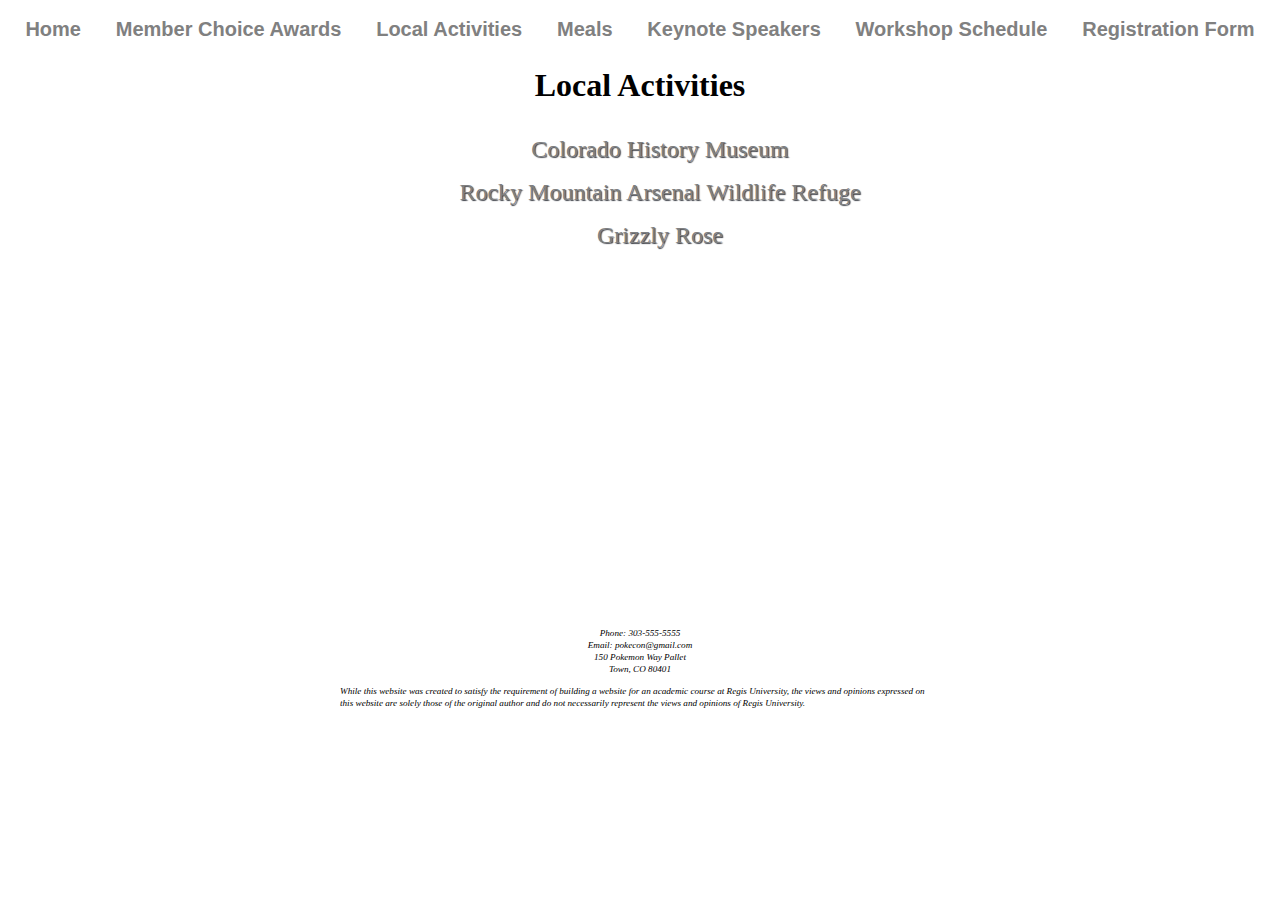
<file: activities.html>
<!DOCTYPE html>
<!-- Name: Jeremiah Torbit
     Assignment: CS336 Assignment #5a
     Created 02/02/25
     Description: Activities -->
<html lang="en">
<head>
   <meta name="viewport" content="width=device-width, initial-scale=1"/>
   <meta name="keywords" content="Pokemon, Pokemon Conference, Pokemon Types, Pokemon Legendary">
   <meta name="description" content="Conference to learn about the world of pokemon through the different types and ">
   <meta name="author" content="Jeremiah Torbit">
   <meta name="robots" content="follow">
   <link rel="stylesheet" href="./assets/css/webdefault.css">
   <meta charset="UTF-8">
   <title>Local Acvtivities</title>
</head>
<body>
   <header class="header" id="main-header">
      <nav id="navigation">
         <a href="index.html">Home</a>
         <a href="awards.html">Member Choice Awards</a>
         <a href="activities.html">Local Activities</a>
         <a href="meals.html">Meals</a>
         <a href="keynote.html">Keynote Speakers</a>
         <a href="workshopschedule.html">Workshop Schedule</a>
         <a href="registration.html">Registration Form</a>
      </nav>
   </header>
   <main>
      <h1>Local Activities</h1>
      <section id="activities-sect">
         <ul id="act-list">
            <li class="act-item">
               <a href="https://www.historycolorado.org/history-colorado-center">Colorado History Museum</a>
            </li>
            <li class="act-item">
               <a href="https://www.fws.gov/refuge/rocky-mountain-arsenal">Rocky Mountain Arsenal Wildlife Refuge</a>
            </li>
            <li class="act-item">
               <a href="https://grizzlyrose.com/">Grizzly Rose</a>
            </li>
         </ul>
      </section>
      <section id="act-video-sect">
         <iframe width="560" height="315" src="https://www.youtube.com/embed/_ukLp5ylw_c?si=tdJ8wwGAqO3exHxI" title="YouTube video player" frameborder="0" allow="accelerometer; autoplay; clipboard-write; encrypted-media; gyroscope; picture-in-picture; web-share" referrerpolicy="strict-origin-when-cross-origin" allowfullscreen></iframe>
      </section>

   </main>
   <footer>
      <address>
         <small>
            Phone: 303-555-5555<br>Email: pokecon@gmail.com<br>150 Pokemon Way Pallet<br>Town, CO 80401
         </small>
      </address>
      <p id="regis">
         <small>
            While this website was created to satisfy the requirement of
            building a website for an academic course at Regis University, the
            views and opinions expressed on this website are solely those of
            the original author and do not necessarily represent the views and
            opinions of Regis University.
         </small>
      </p>
   </footer>
   <script src="https://code.jquery.com/jquery-3.7.1.min.js"></script>
   <script src="./assets/js/logic.js"></script>
</body>
</html>
</file>
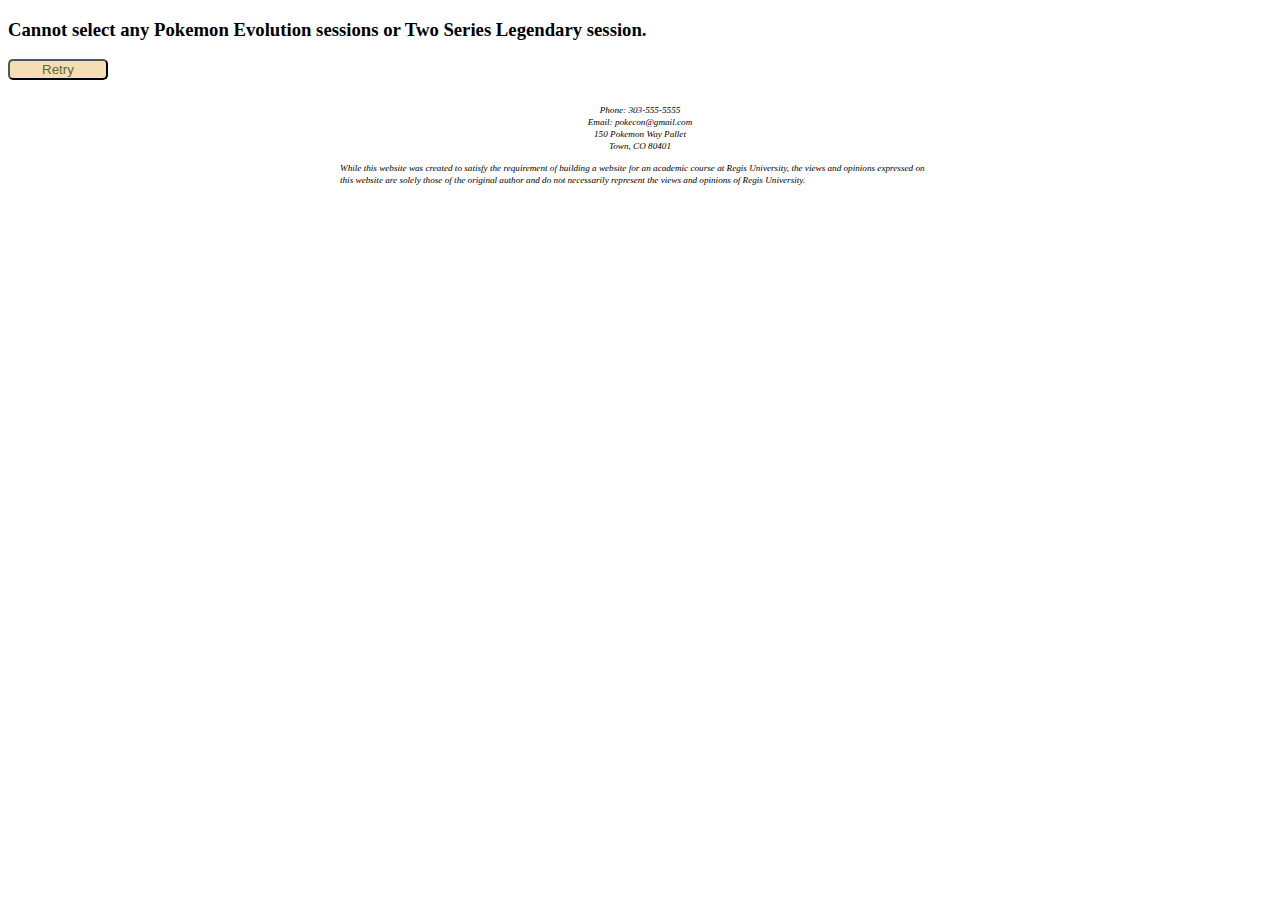
<file: herror.html>
<!DOCTYPE html>
<!-- Name: Jeremiah Torbit
     Assignment: CS336 Assignment #5a
     Created 02/02/25
     Description: Workshop H Error Screen -->
<html lang="en">
  <head>
    <meta name="viewport" content="width=device-width, initial-scale=1" />
    <meta name="author" content="Jeremiah Torbit" />
    <meta name="robots" content="nofollow" />
    <script src="./assets/js/logic.js"></script>
    <link rel="stylesheet" href="./assets/css/webdefault.css" />
    <meta charset="UTF-8" />
    <title>Legendary Pokémon Session Error</title>
  </head>
  <body>
    <main>
        <div class="errorWin">
            <h3>Cannot select any Pokemon Evolution sessions or Two Series Legendary session.</h3>
            <div class="retry">
                <input class="retrybtn" type="button" value="Retry" onclick="closeWin()">
            </div>
        </div>
    </main>
    <footer>
      <address>
        <small>
          Phone: 303-555-5555<br />Email: pokecon@gmail.com<br />150 Pokemon Way
          Pallet<br />Town, CO 80401
        </small>
      </address>
      <p id="regis">
        <small>
          While this website was created to satisfy the requirement of building
          a website for an academic course at Regis University, the views and
          opinions expressed on this website are solely those of the original
          author and do not necessarily represent the views and opinions of
          Regis University.
        </small>
      </p>
    </footer>
  </body>
</html>
</file>
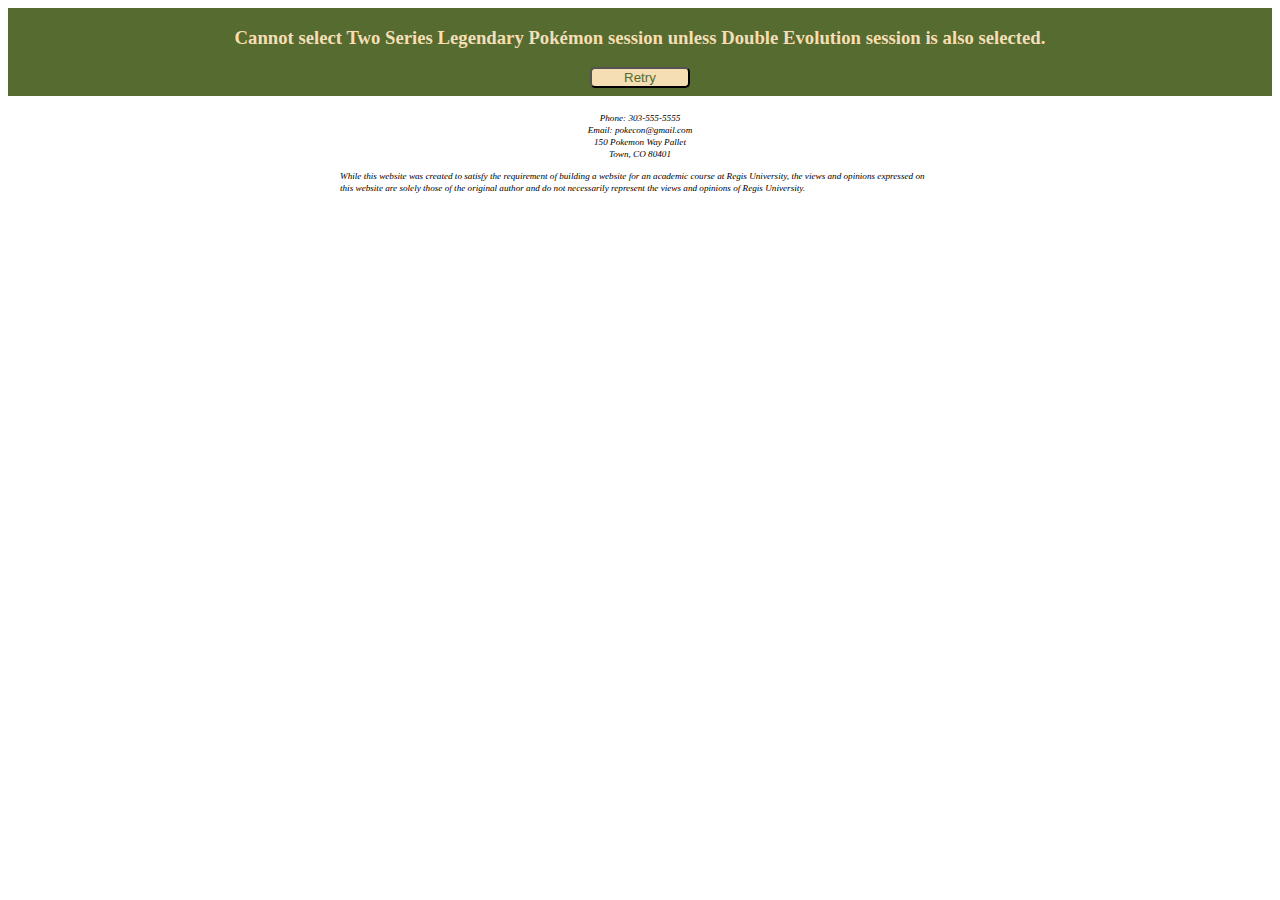
<file: regerror.html>
<!DOCTYPE html>
<!-- Name: Jeremiah Torbit
     Assignment: CS336 Assignment #4
     Created 02/02/25
     Description: Workshop B Error Sccreen -->
<html lang="en">
  <head>
    <meta name="viewport" content="width=device-width, initial-scale=1" />
    <meta name="author" content="Jeremiah Torbit" />
    <meta name="robots" content="nofollow" />
    <link rel="stylesheet" href="./assets/css/webdefault.css" />
    <meta charset="UTF-8" />
    <title>Session Error</title>
  </head>
  <body>
    <main>
        <div class="error-win">
            <div class="retry">
                <input class="retrybtn" type="button" value="Retry" onclick="closeWin()">
            </div>
        </div>
    </main>
    <footer>
      <address>
        <small>
          Phone: 303-555-5555<br />Email: pokecon@gmail.com<br />150 Pokemon Way
          Pallet<br />Town, CO 80401
        </small>
      </address>
      <p id="regis">
        <small>
          While this website was created to satisfy the requirement of building
          a website for an academic course at Regis University, the views and
          opinions expressed on this website are solely those of the original
          author and do not necessarily represent the views and opinions of
          Regis University.
        </small>
      </p>
    </footer>
    <script src="https://code.jquery.com/jquery-3.7.1.min.js"></script>
    <script src="./assets/js/logic.js"></script>
  </body>
</html>
</file>
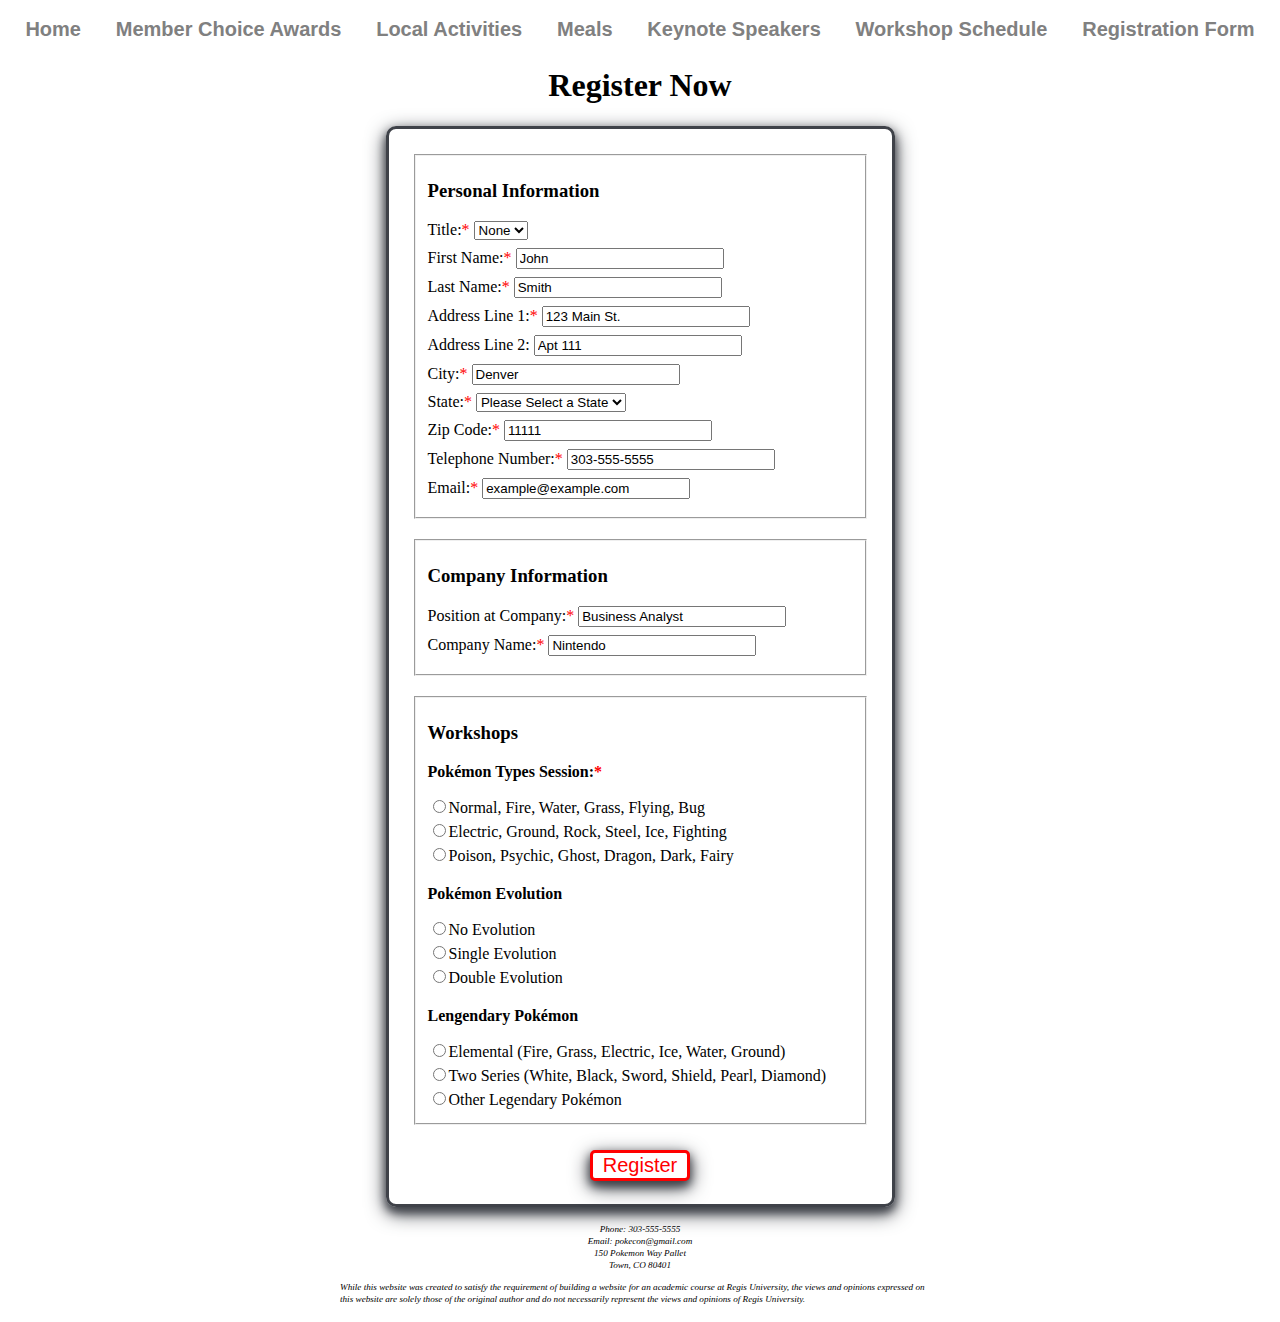
<file: registration.html>
<!DOCTYPE html>
<!-- Name: Jeremiah Torbit
     Assignment: CS336 Assignment #5a
     Created 02/02/25
     Description: Registration -->
<html lang="en">
<head>
   <meta name="viewport" content="width=device-width, initial-scale=1"/>
   <meta name="keywords" content="Pokemon, Pokemon Conference, Pokemon Types, Pokemon Legendary">
   <meta name="description" content="Conference to learn about the world of pokemon through the different types and ">
   <meta name="author" content="Jeremiah Torbit">
   <meta name="robots" content="follow">
   <link rel="stylesheet" href="./assets/css/webdefault.css">
   <meta charset="UTF-8">
   <title>Registration Form</title>
</head>
<body>
   <header class="header" id="main-header">
      <nav id="navigation">
         <a href="index.html">Home</a>
         <a href="awards.html">Member Choice Awards</a>
         <a href="activities.html">Local Activities</a>
         <a href="meals.html">Meals</a>
         <a href="keynote.html">Keynote Speakers</a>
         <a href="workshopschedule.html">Workshop Schedule</a>
         <a href="registration.html">Registration Form</a>
      </nav>
   </header>
   <main>
      <h1>Register Now</h1>
      <section id="reg-form">
         <form action="thankyou.html" method="GET" id="registration-form">
            <fieldset id="form-personal">
               <h3>Personal Information</h3>
               <label for="per-title">Title:<span class="req">*</span></label>
               <select name="per-title" id="per-title">
                  <option value="none">None</option>
                  <option value="mr">Mr.</option>
                  <option value="ms">Ms.</option>
                  <option value="mrs">Mrs.</option>
               </select><br>
               <label for="first-name">First Name:<span class="req">*</span> </label>
               <input type="text" id="first-name" required placeholder="First name" value="John" title="First name required" autocomplete="on" maxlength="30" pattern="[a-zA-Z]+"><br>
               <label for="last-name">Last Name:<span class="req">*</span> </label>
               <input type="text" id="last-name" required placeholder="Last name" value="Smith" title="Last name required" autocomplete="on" maxlength="30" pattern="[a-zA-Z]+"><br>
               <label for="address-line-1">Address Line 1:<span class="req">*</span> </label>
               <input type="text" id="address-line-1" required placeholder="ex: 123 Main St." value="123 Main St." title="Address line required" autocomplete="on" maxlength="30" pattern="[a-zA-Z0-9\ \#]+"><br>
               <label for="address-line-2">Address Line 2: </label>
               <input type="text" id="address-line-2" placeholder="ex: Apt 123" value="Apt 111" title="Apt or Suite #" autocomplete="on" maxlength="30" pattern="[a-zA-Z0-9\ \#]+"><br>
               <label for="city">City:<span class="req">*</span> </label>
               <input type="text" id="city" required placeholder="ex: Denver" value="Denver" title="City required" autocomplete="on" maxlength="30" pattern="[a-zA-Z]+"><br>
               <label for="state">State:<span class="req">*</span> </label>
               <select id="state">
                  <option value="null">Please Select a State</option>
                  <option value="AL">Alabama</option>
                  <option value="AK">Alaska</option>
                  <option value="AZ">Arizona</option>
                  <option value="AR">Arkansas</option>
                  <option value="CA">California</option>
                  <option value="CO">Colorado</option>
                  <option value="CT">Connecticut</option>
                  <option value="DE">Delaware</option>
                  <option value="DC">District Of Columbia</option>
                  <option value="FL">Florida</option>
                  <option value="GA">Georgia</option>
                  <option value="HI">Hawaii</option>
                  <option value="ID">Idaho</option>
                  <option value="IL">Illinois</option>
                  <option value="IN">Indiana</option>
                  <option value="IA">Iowa</option>
                  <option value="KS">Kansas</option>
                  <option value="KY">Kentucky</option>
                  <option value="LA">Louisiana</option>
                  <option value="ME">Maine</option>
                  <option value="MD">Maryland</option>
                  <option value="MA">Massachusetts</option>
                  <option value="MI">Michigan</option>
                  <option value="MN">Minnesota</option>
                  <option value="MS">Mississippi</option>
                  <option value="MO">Missouri</option>
                  <option value="MT">Montana</option>
                  <option value="NE">Nebraska</option>
                  <option value="NV">Nevada</option>
                  <option value="NH">New Hampshire</option>
                  <option value="NJ">New Jersey</option>
                  <option value="NM">New Mexico</option>
                  <option value="NY">New York</option>
                  <option value="NC">North Carolina</option>
                  <option value="ND">North Dakota</option>
                  <option value="OH">Ohio</option>
                  <option value="OK">Oklahoma</option>
                  <option value="OR">Oregon</option>
                  <option value="PA">Pennsylvania</option>
                  <option value="RI">Rhode Island</option>
                  <option value="SC">South Carolina</option>
                  <option value="SD">South Dakota</option>
                  <option value="TN">Tennessee</option>
                  <option value="TX">Texas</option>
                  <option value="UT">Utah</option>
                  <option value="VT">Vermont</option>
                  <option value="VA">Virginia</option>
                  <option value="WA">Washington</option>
                  <option value="WV">West Virginia</option>
                  <option value="WI">Wisconsin</option>
                  <option value="WY">Wyoming</option>
               </select><br>
               <label for="zip-code">Zip Code:<span class="req">*</span> </label>
               <input type="text" required placeholder="ex: 11111" value="11111" title="Zip code required" autocomplete="on" maxlength="5" pattern="[0-9]{5}"><br>
               <label for="phone">Telephone Number:<span class="req">*</span> </label>
               <input type="tel" required placeholder="ex: 303-555-5555" value="303-555-5555" title="Phone number required: ###-###-####" autocomplete="on" maxlength="12" pattern="[0-9]{3}-[0-9]{3}-[0-9]{4}"><br>
               <label for="email">Email:<span class="req">*</span> </label>
               <input id="email" type="email" required placeholder="example@example.com" value="example@example.com" title="Email required" autocomplete="on" maxlength="30"><br>
            </fieldset>
            <fieldset id="form-company">
               <h3>Company Information</h3>
               <label for="position">Position at Company:<span class="req">*</span> </label>
               <input type="text" required placeholder="ex: Business Analyst" value="Business Analyst" title="Position title required" autocomplete="on" maxlength="30" pattern="[a-zA-Z0-9\s]+"><br>
               <label for="company">Company Name:<span class="req">*</span> </label>
               <input type="text" required placeholder="ex: Nintendo" value="Nintendo" title="Company Name required" autocomplete="on" maxlength="30" pattern="[a-zA-Z0-9\s]+"><br>
            </fieldset>
            <fieldset id="form-workshop">
               <h3>Workshops</h3>
               <p>Pokémon Types Session:<span class="req">*</span></p>
               <label><input class="radio" type="radio" name="session-1" value="normal" id="type1" required>Normal, Fire, Water, Grass, Flying, Bug</label><br>
               <label><input class="radio" type="radio" name="session-1" value="electric" id="type2">Electric, Ground, Rock, Steel, Ice, Fighting</label><br>
               <label><input class="radio" type="radio" name="session-1" value="poison" id="type3">Poison, Psychic, Ghost, Dragon, Dark, Fairy</label><br>
               <p>Pokémon Evolution</p>
               <label><input class="radio" type="radio" name="session-2" value="no-evol" id="evol1" required>No Evolution</label><br>
               <label><input class="radio" type="radio" name="session-2" value="single" id="evol2">Single Evolution</label><br>
               <label><input class="radio" type="radio" name="session-2" value="double" id="evol3">Double Evolution</label><br>
               <p>Lengendary Pokémon</p>
               <label><input class="radio" type="radio" name="session-3" value="no-evol" id="legend1" required>Elemental (Fire, Grass, Electric, Ice, Water, Ground)</label><br>
               <label><input class="radio" type="radio" name="session-3" value="single" id="legend2">Two Series (White, Black, Sword, Shield, Pearl, Diamond)</label><br>
               <label><input class="radio" type="radio" name="session-3" value="double" id="legend3">Other Legendary Pokémon</label><br>
            </fieldset>
            <div>
               <input id="reg-button" type="submit" value="Register">
            </div>
         </form>
      </section>
   </main>
   <footer>
      <address>
         <small>
            Phone: 303-555-5555<br>Email: pokecon@gmail.com<br>150 Pokemon Way Pallet<br>Town, CO 80401
         </small>
      </address>
      <p id="regis">
         <small>
            While this website was created to satisfy the requirement of
            building a website for an academic course at Regis University, the
            views and opinions expressed on this website are solely those of
            the original author and do not necessarily represent the views and
            opinions of Regis University.
         </small>
      </p>
   </footer>
   <script src="https://code.jquery.com/jquery-3.7.1.min.js"></script>
   <script src="./assets/js/logic.js"></script>
</body>
</html>
</file>
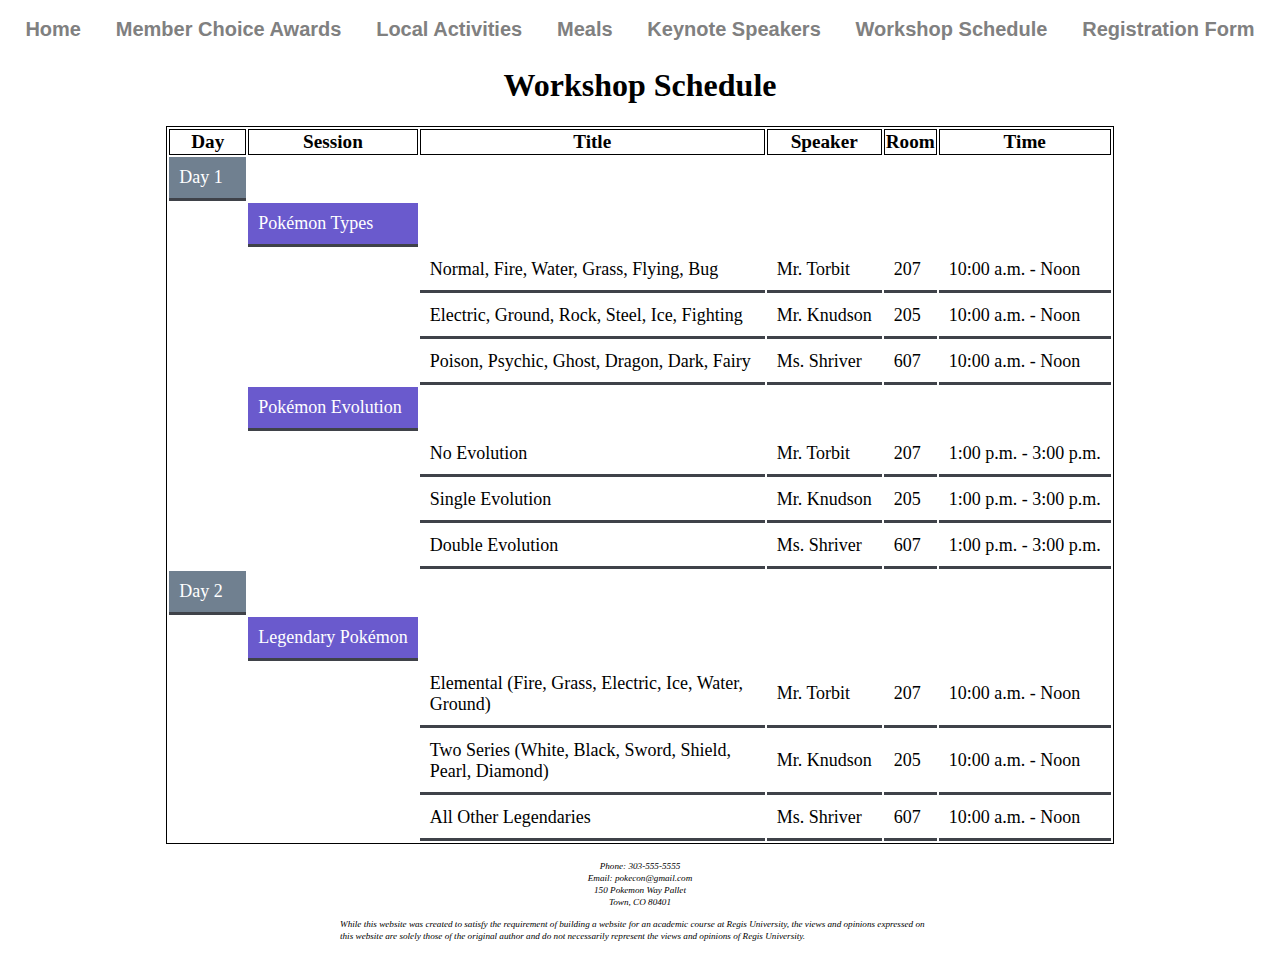
<file: workshopschedule.html>
<!DOCTYPE html>
<!-- Name: Jeremiah Torbit
     Assignment: CS336 Assignment #5a
     Created 02/02/25
     Description: Schedule -->
<html lang="en">
<head>
   <meta name="viewport" content="width=device-width, initial-scale=1"/>
   <meta name="keywords" content="Pokemon, Pokemon Conference, Pokemon Types, Pokemon Legendary">
   <meta name="description" content="Conference to learn about the world of pokemon through the different types and ">
   <meta name="author" content="Jeremiah Torbit">
   <meta name="robots" content="follow">
   <script src="./assets/js/logic.js"></script>
   <link rel="stylesheet" href="./assets/css/webdefault.css">
   <meta charset="UTF-8">
   <title>Workshop Schedule</title>
</head>
<body>
   <header class="header" id="main-header">
      <nav id="navigation">
         <a href="index.html">Home</a>
         <a href="awards.html">Member Choice Awards</a>
         <a href="activities.html">Local Activities</a>
         <a href="meals.html">Meals</a>
         <a href="keynote.html">Keynote Speakers</a>
         <a href="workshopschedule.html">Workshop Schedule</a>
         <a href="registration.html">Registration Form</a>
      </nav>
   </header>
   <main>
      <h1>Workshop Schedule</h1>
      <table id="schedule">
         <thead>
            <tr>
               <th>Day</th>
               <th>Session</th>
               <th>Title</th>
               <th>Speaker</th>
               <th>Room</th>
               <th>Time</th>
            </tr>
         </thead>
         <tbody>
            <tr>
               <td class="sched-day">Day 1</td>
               <td class="empty" colspan="5"></td>
            </tr>
            <tr>
               <td class="empty"></td>
               <td class="sched-title">Pokémon Types</td>
               <td class="empty" colspan="4"></td>
            </tr>
            <tr class="sched-types">
               <td class="empty" colspan="2"></td>
               <td class="sess-title">Normal, Fire, Water, Grass, Flying, Bug</td>
               <td>Mr. Torbit</td>
               <td>207</td>
               <td>10:00 a.m. - Noon</td>
            </tr>
            <tr class="sched-types">
               <td class="empty" colspan="2"></td>
               <td class="sess-title">Electric, Ground, Rock, Steel, Ice, Fighting</td>
               <td>Mr. Knudson</td>
               <td>205</td>
               <td>10:00 a.m. - Noon</td>
            </tr>
            <tr class="sched-types">
               <td class="empty" colspan="2"></td>
               <td class="sess-title">Poison, Psychic, Ghost, Dragon, Dark, Fairy</td>
               <td>Ms. Shriver</td>
               <td>607</td>
               <td>10:00 a.m. - Noon</td>
            </tr>
            <tr>
               <td class="empty"></td>
               <td class="sched-title">Pokémon Evolution</td>
               <td class="empty" colspan="4"></td>
            </tr>
            <tr class="sched-evol">
               <td class="empty" colspan="2"></td>
               <td class="sess-title">No Evolution</td>
               <td>Mr. Torbit</td>
               <td>207</td>
               <td>1:00 p.m. - 3:00 p.m.</td>
            </tr>
            <tr class="sched-evol">
               <td class="empty" colspan="2"></td>
               <td class="sess-title">Single Evolution</td>
               <td>Mr. Knudson</td>
               <td>205</td>
               <td>1:00 p.m. - 3:00 p.m.</td>
            </tr>
            <tr class="sched-evol">
               <td class="empty" colspan="2"></td>
               <td class="sess-title">Double Evolution</td>
               <td>Ms. Shriver</td>
               <td>607</td>
               <td>1:00 p.m. - 3:00 p.m.</td>
            </tr>
            <tr>
               <td class="sched-day">Day 2 &nbsp;&nbsp;</td>
               <td class="empty" colspan="5"></td>
            </tr>
            <tr>
               <td class="empty"></td>
               <td class="sched-title">Legendary Pokémon</td>
               <td class="empty" colspan="4"></td>
            </tr>
            <tr class="sched-legend">
               <td class="empty" colspan="2"></td>
               <td class="sess-title">Elemental (Fire, Grass, Electric, Ice, Water, Ground)</td>
               <td>Mr. Torbit</td>
               <td>207</td>
               <td>10:00 a.m. - Noon</td>
            </tr>
            <tr class="sched-legend">
               <td class="empty" colspan="2"></td>
               <td class="sess-title">Two Series (White, Black, Sword, Shield, Pearl, Diamond)</td>
               <td>Mr. Knudson</td>
               <td>205</td>
               <td>10:00 a.m. - Noon</td>
            </tr>
            <tr class="sched-legend">
               <td class="empty" colspan="2"></td>
               <td class="sess-title">All Other Legendaries</td>
               <td>Ms. Shriver</td>
               <td>607</td>
               <td>10:00 a.m. - Noon</td>
            </tr>
         </tbody>
      </table>
   </main>
   <footer>
      <address>
         <small>
            Phone: 303-555-5555<br>Email: pokecon@gmail.com<br>150 Pokemon Way Pallet<br>Town, CO 80401
         </small>
      </address>
      <p id="regis">
         <small>
            While this website was created to satisfy the requirement of
            building a website for an academic course at Regis University, the
            views and opinions expressed on this website are solely those of
            the original author and do not necessarily represent the views and
            opinions of Regis University.
         </small>
      </p>
   </footer>
   <script src="https://code.jquery.com/jquery-3.7.1.min.js"></script>
   <script src="./assets/js/logic.js"></script>
</body>
</html>
</file>
<file: assets/css/webdefault.css>
/* Elements */
footer {
  font-size: 11px;
  padding-top: 15px;
  width: 100%;
}

footer address {
  text-align: center;
}

nav {
  padding-top: 5px;
  display: flex;
  flex-wrap: wrap;
  justify-content: space-around;
  font-family: "Lucida Sans", "Lucida Sans Regular", "Lucida Grande",
    "Lucida Sans Unicode", Geneva, Verdana, sans-serif;
  font-size: 1.25rem;
  font-weight: bolder;
}

nav a {
  color: grey;
  text-decoration: none;
  padding: 5px;
}

main h1 {
  text-align: center;
}

section {
  width: 100%;
}

table {
  margin: 0 auto;
}

table,
th,
td {
  border: 1px solid;
}

thead {
  font-size: larger;
  font-weight: bolder;
}

td {
  font-size: large;
  padding: 10px;
}

iframe {
  padding-bottom: 15px;
}

blockquote {
  display: flex;
  justify-content: center;
  flex-wrap: wrap;
  width: 450px;
  text-align: center;
}

form {
  display: flex;
  flex-direction: column;
  padding: 15px;
  border: #3f4249 solid;
  border-radius: 10px;
  box-shadow: 0 5px 10px 0 #3f4249, 0 6px 20px 0 #3f4249;
}

fieldset {
  margin: 10px;
  width: 425px;
}

form p {
  font-weight: 700;
}

form div {
  padding-top: 15px;
  display: flex;
  justify-content: center;
}

select,
input {
  margin-bottom: 8px;
}

input {
  width: 200px;
}

select {
  width: auto;
}

/* Classes */
.starter-img {
  height: 100px;
  width: 100px;
}

.act-item a {
  text-decoration: none;
  color: gray;
  text-shadow: 1px 1px 1px #3f4249;
}

.flex-sect {
  display: flex;
  flex-direction: row;
  justify-content: center;
}

.menu,
.keynote {
  display: flex;
  flex-direction: column;
  align-items: center;
  padding: 15px;
}

.menu img {
  height: 100px;
  width: 100px;
}

.day,
.key-name {
  padding-top: 0;
  margin-top: 0;
  font-weight: 600;
}

.meal {
  padding-bottom: 15px;
  text-align: center;
}

.meal p {
  margin: 0;
  padding: 0;
}

.keynote img {
  height: 300px;
  width: 200px;
}

.req {
  color: red;
}

.radio {
  width: auto;
}

.error-win {
  background-color: darkolivegreen;
  color: wheat;
  display: flex;
  flex-direction: column;
  text-align: center;
  align-items: center;
  width: 100%;
}

.retrybtn {
  width: 100px;
  background-color: wheat;
  color: darkolivegreen;
  font-weight: 500;
  border-radius: 5px;
}

.poll-label {
  width: 100%;
  font-size: 20px;
  padding: 10px;
}

.poll-label input {
  width: 20%;
  padding-left: 0;
  margin-left: 0;
}

.sched-day {
  background-color: slategrey;
  color: white;
}

.sched-title {
  background-color: slateblue;
  color: white;
}

.sess-title {
  width: 325px;
}

/* IDs */
#home {
  display: flex;
  flex-direction: column;
  align-items: center;
}

#regis {
  padding: 10px;
  font-style: italic;
  margin: 0 auto;
  max-width: 600px;
}

#convention-img {
  display: flex;
  flex-direction: column;
  align-items: center;
}

#convention-img img {
  height: 400px;
  width: 600px;
}

#convention-img p {
  padding-top: 0;
  margin-top: 0;
}

#awards {
  width: 100%;
  display: inline-block;
  text-align: center;
}

#vote-titles {
  text-align: center;
  font-weight: bolder;
}

#vote-link {
  padding-bottom: 50px;
  display: inline-block;
  text-align: center;
}

#vote-link a {
  padding: 5px;
  color: white;
  background-color: rgba(227, 0, 0, 0.859);
  border-radius: 10px;
  font-size: 2rem;
  text-decoration: none;
  box-shadow: 0.1rem 0.1rem 0.1rem rgb(144, 0, 0);
}

#act-list {
  display: block;
  list-style: none;
  text-align: center;
  font-size: 1.5rem;
  font-weight: 500;
}

#act-list li {
  padding: 8px;
}

#act-video-sect {
  display: flex;
  justify-content: center;
}

#pricing {
  text-align: center;
}

#pricing p {
  margin: 0;
  padding: 0;
}

#schedule {
  display: inline-flexbox;
  flex-shrink: inherit;
}

#schedule td {
  border: none;
  border-bottom: #3f4249 solid;
}

#schedule .empty {
  border: none;
}

#reg-form {
  display: flex;
  justify-content: center;
}

#reg-button {
  background-color: white;
  color: red;
  font-size: 20px;
  box-shadow: 0 5px 10px 0 #3f4249, 0 6px 20px 0 #3f4249;
  border: red solid;
  border-radius: 5px;
  width: 100px;
}

#thank-you {
  display: flex;
  justify-content: center;
}

#thank-you img {
  height: auto;
  width: 600px;
}

#poll {
  display: flex;
  justify-content: center;
}

#starter-poll {
  min-width: 300px;
  max-width: 500px;
}

#vote-btn {
  background-color: red;
  color: white;
  font-size: 25px;
  box-shadow: 0 5px 10px 0 rgb(144, 0, 0), 0 6px 20px 0 rgb(144, 0, 0);
  border: red solid;
  border-radius: 5px;
  width: 100px;
  margin: 15px;
}

/* Pseudo */
nav a:hover {
  border-radius: 10px;
  background-color: red;
  color: white;
}

.act-item a:hover {
  color: #3f4249;
  text-shadow: none;
}

#vote-link a:hover {
  box-shadow: none;
}

#vote-link a:active {
  box-shadow: 0.3rem 0.3rem 0.3rem rgb(144, 0, 0) inset;
}

#form-personal:hover {
  background-color: slategray;
  color: whitesmoke;
  font-weight: 600;
  box-shadow: 0 5px 10px 0 #3f4249, 0 6px 20px 0 #3f4249;
}

#form-company:hover {
  background-color: red;
  color: white;
  font-weight: 600;
  box-shadow: 0 5px 10px 0 rgb(144, 0, 0), 0 6px 20px rgb(144, 0, 0);
}

#form-workshop:hover {
   background-color: antiquewhite;
   color: darkgoldenrod;
   font-weight: 600;
   box-shadow: 0 5px 10px 0 #3f4249, 0 6px 20px 0 #3f4249;
}

#reg-button:hover {
  background-color: red;
  color: white;
  cursor: pointer;
}

#reg-button:active {
  box-shadow: none;
}

#vote-btn:hover {
  background-color: white;
  color: red;
}

#vote-btn:active {
  box-shadow: none;
}

/* Media */
@media screen and (max-width: 1024px) {
  nav {
    font-size: 0.8rem;
    justify-content: center;
  }

  blockquote {
    width: fit-content;
  }

  .keynote {
    padding: 5px;
    width: 350px;
  }

  .sess-title {
    max-width: 225px;
  }

  #schedule {
    font-size: 12px;
  }

  #schedule td {
    margin: 3px;
    padding: 3px;
    text-align: center;
    font-weight: 550;
    font-size: 10px;
  }
}

@media screen and (max-width: 640px) {
  nav {
    flex-direction: column;
    align-items: center;
  }
  table {
    width: 100%;
  }

  table img {
    width: 100%;
    height: auto;
  }

  form {
   width: 100%;
   max-width: 435px;
  }

  fieldset {
   width: 82%;
   font-size: smaller;
   border-radius: 15px;
  }

  .act-item {
    font-size: 1rem;
  }

  .act-item a {
    text-shadow: none;
  }

  .keynote {
    width: 100%;
  }

  .flex-sect {
    flex-direction: column;
  }

  .sess-title {
    max-width: 135px;
  }

  #schedule {
    font-size: 10px;
  }

  #convention-img img {
    height: auto;
    width: 100%;
  }

  #thank-you img {
    width: 100%;
  }
}
</file>
